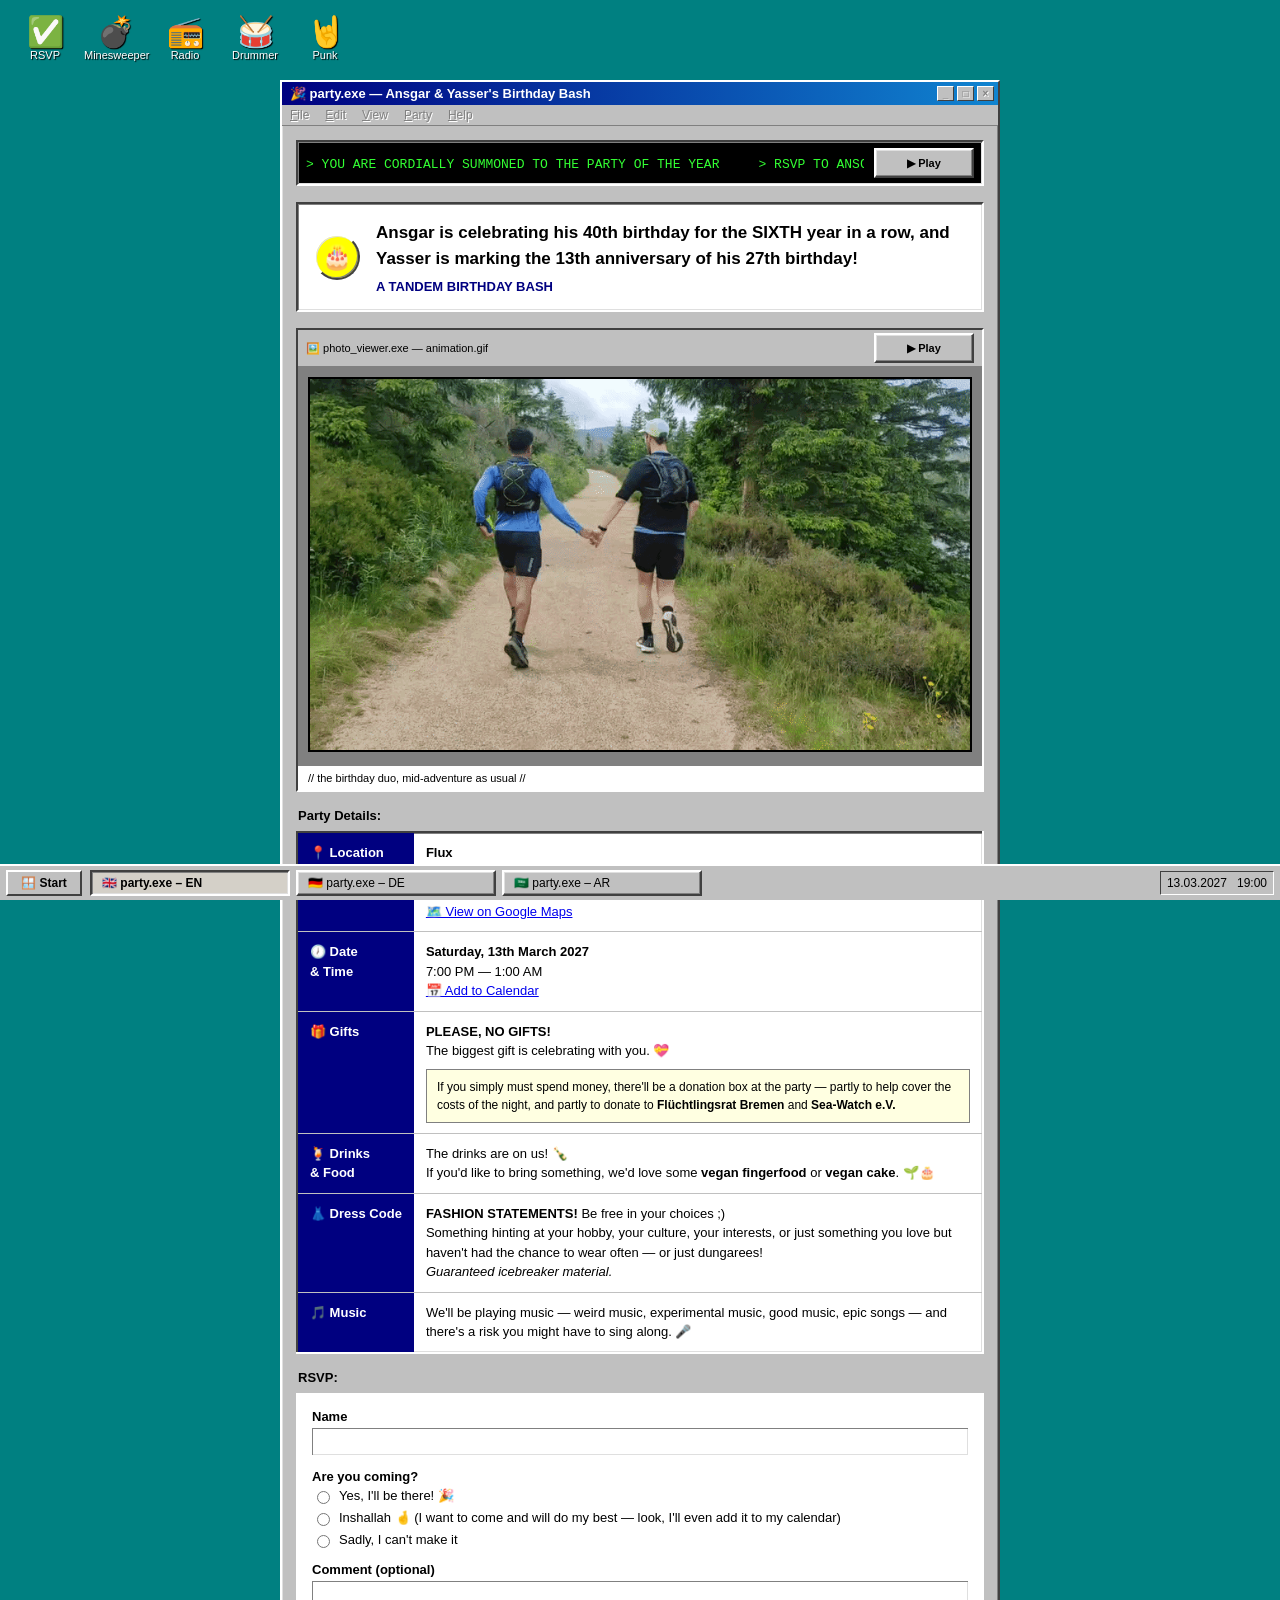
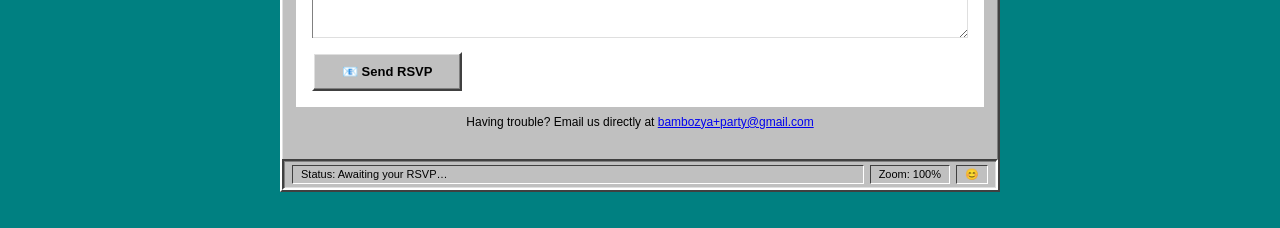
<file: index.html>
<!DOCTYPE html>
<html lang="en" dir="ltr">
<head>
<meta charset="UTF-8">
<meta name="viewport" content="width=device-width, initial-scale=1">
<meta name="robots" content="noindex, nofollow">
<title>party.exe &mdash; Ansgar &amp; Yasser's Tandem Birthday Bash</title>
<link rel="icon" type="image/svg+xml" href="favicon.svg">
<link rel="icon" type="image/png" sizes="32x32" href="favicon-32.png">
<link rel="apple-touch-icon" href="apple-touch-icon.png">
<link rel="stylesheet" href="party95.css">
</head>
<body>

<button type="button" class="desktop-icon desktop-icon-btn icon-rsvp" id="rsvpIconBtn">
  <span class="glyph" aria-hidden="true">✅</span>RSVP
</button>
<button type="button" class="desktop-icon desktop-icon-btn icon-radio" id="radioBtn" aria-haspopup="dialog" aria-expanded="false" aria-controls="radioPlayer">
  <span class="glyph" aria-hidden="true">📻</span>Radio
</button>
<button type="button" class="desktop-icon desktop-icon-btn icon-mines" id="minesweeperBtn" aria-haspopup="dialog" aria-expanded="false" aria-controls="minesweeperWindow">
  <span class="glyph" aria-hidden="true">💣</span>Minesweeper
</button>
<button type="button" class="desktop-icon desktop-icon-btn icon-drummer" id="drummerBtn" aria-haspopup="dialog" aria-expanded="false" aria-controls="drummerPlayer">
  <span class="glyph" aria-hidden="true">🥁</span>Drummer
</button>
<button type="button" class="desktop-icon desktop-icon-btn icon-punk" id="punkBtn" aria-haspopup="dialog" aria-expanded="false" aria-controls="punkPlayer">
  <span class="glyph" aria-hidden="true">🤘</span>Punk
</button>

<div class="window raised">

  <header>
    <div class="title-bar">
      <span>🎉 party.exe &mdash; Ansgar &amp; Yasser's Birthday Bash</span>
      <div class="title-bar-buttons" aria-hidden="true">
        <span>_</span><span>&#9633;</span><span>&times;</span>
      </div>
    </div>

    <div class="menu-bar" aria-hidden="true">
      <span><span>F</span>ile</span>
      <span><span>E</span>dit</span>
      <span><span>V</span>iew</span>
      <span><span>P</span>arty</span>
      <span><span>H</span>elp</span>
    </div>

    <div class="window-body" style="padding-bottom:0;">
      <div class="ticker-box sunken">
        <div class="ticker-viewport">
          <div class="ticker-track" id="tickerTrack" aria-hidden="true">
            <span>&gt; YOU ARE CORDIALLY SUMMONED TO THE PARTY OF THE YEAR &nbsp;&nbsp;&nbsp; &gt; RSVP TO ANSGAR OR YASSER &nbsp;&nbsp;&nbsp; &gt; THIS PAGE BEST VIEWED WHILE EXCITED_</span>
            <span>&gt; YOU ARE CORDIALLY SUMMONED TO THE PARTY OF THE YEAR &nbsp;&nbsp;&nbsp; &gt; RSVP TO ANSGAR OR YASSER &nbsp;&nbsp;&nbsp; &gt; THIS PAGE BEST VIEWED WHILE EXCITED_</span>
          </div>
        </div>
        <button type="button" class="win95-btn raised" id="tickerToggle" aria-pressed="false" data-pause="⏸ Pause" data-play="▶ Play">▶ Play</button>
      </div>
    </div>
  </header>

  <main id="main-content">
    <div class="window-body" style="padding-top:0;">

      <div class="message-box sunken">
        <div class="message-icon raised" aria-hidden="true">🎂</div>
        <div>
          <h1>
            Ansgar is celebrating his 40th birthday for the <strong>SIXTH</strong> year in a row,
            and Yasser is marking the 13th anniversary of his 27th birthday!
          </h1>
          <h2 class="subtitle">A TANDEM BIRTHDAY BASH</h2>
        </div>
      </div>

      <div class="viewer sunken">
        <div class="viewer-toolbar">
          <span>🖼️ photo_viewer.exe &mdash; animation.gif</span>
          <button type="button" class="win95-btn raised" id="photoToggle" aria-pressed="false" data-pause="⏸ Pause" data-play="▶ Play">▶ Play</button>
        </div>
        <div class="viewer-body">
          <img id="photoGif" src="animation.gif" alt="Ansgar and Yasser holding hands while trail running">
          <canvas id="photoCanvas" aria-hidden="true"></canvas>
        </div>
        <div class="photo-caption">// the birthday duo, mid-adventure as usual //</div>
      </div>

      <div class="details-heading">Party Details:</div>
      <table class="details sunken">
        <caption class="sr-only">Location, date and time, gift policy, dress code, and music for the birthday party</caption>
        <tr>
          <th scope="row" class="label">📍 Location</th>
          <td width="100%">
            <strong>Flux</strong><br>
            Teerhof 20D<br>
            28199 Bremen-Neustadt<br>
            <a href="https://maps.app.goo.gl/wLFthMVjoVST4jvD7">🗺️ View on Google Maps</a>
          </td>
        </tr>
        <tr>
          <th scope="row" class="label">🕖 Date<br> &amp; Time</th>
          <td>
            <strong>Saturday, 13th March 2027</strong><br>
            7:00 PM &mdash; 1:00 AM<br>
            <a href="party-en.ics">📅 Add to Calendar</a>
          </td>
        </tr>
        <tr>
          <th scope="row" class="label">🎁 Gifts</th>
          <td>
            <span class="blink"><strong>PLEASE, NO GIFTS!</strong></span><br>
            The biggest gift is celebrating with you. 💝
            <div class="donation-note">
              If you simply must spend money, there'll be a donation box at the party &mdash;
              partly to help cover the costs of the night, and partly to donate to
              <strong>Flüchtlingsrat Bremen</strong> and <strong>Sea-Watch e.V.</strong>
            </div>
          </td>
        </tr>
        <tr>
          <th scope="row" class="label">🍹 Drinks<br> &amp; Food</th>
          <td>
            The drinks are on us! 🍾<br>
            If you'd like to bring something, we'd love some
            <strong>vegan fingerfood</strong> or <strong>vegan cake</strong>. 🌱🎂
          </td>
        </tr>
        <tr>
          <th scope="row" class="label">👗 Dress Code</th>
          <td>
            <strong>FASHION STATEMENTS!</strong> Be free in your choices ;)<br>
            Something hinting at your hobby, your culture, your interests, or just
            something you love but haven't had the chance to wear often &mdash;
            or just dungarees!<br>
            <em>Guaranteed icebreaker material.</em>
          </td>
        </tr>
        <tr>
          <th scope="row" class="label">🎵 Music</th>
          <td>
            We'll be playing music &mdash; weird music, experimental music, good music, epic songs &mdash;
            and there's a risk you might have to sing along. 🎤
          </td>
        </tr>
      </table>

      <div class="details-heading">RSVP:</div>
      <form class="rsvp-form" id="rsvpForm" action="https://api.web3forms.com/submit" method="POST">
        <input type="hidden" name="access_key" value="72ad0d49-9d88-45b7-9a9a-fc2d61bc0833">
        <input type="checkbox" name="botcheck" style="display:none" tabindex="-1" autocomplete="off">
        <input type="hidden" name="subject" value="New RSVP — Ansgar &amp; Yasser's Birthday Bash">
        <input type="hidden" name="language" value="English">
        <label class="rsvp-field">
          <span>Name</span>
          <input type="text" name="name" class="sunken" required maxlength="100" autocomplete="name">
        </label>
        <fieldset class="rsvp-attending">
          <legend>Are you coming?</legend>
          <label><input type="radio" name="attending" value="Yes" required> Yes, I'll be there! 🎉</label>
          <label><input type="radio" name="attending" value="Maybe"> Inshallah 🤞 (I want to come and will do my best &mdash; look, I'll even add it to my calendar)</label>
          <label><input type="radio" name="attending" value="No"> Sadly, I can't make it</label>
        </fieldset>
        <label class="rsvp-field">
          <span>Comment (optional)</span>
          <textarea name="comment" class="sunken" rows="3" maxlength="500"></textarea>
        </label>
        <div class="rsvp-submit-row">
          <button type="submit" class="rsvp-btn" id="rsvpSubmit">📧 Send RSVP</button>
          <div class="rsvp-status" id="rsvpStatus" role="status" aria-live="polite" data-sending="Sending&hellip;" data-success="Thanks, RSVP received! 🎉" data-error="Something went wrong &mdash; please try emailing us instead."></div>
        </div>
      </form>
      <div class="rsvp-fallback">Having trouble? Email us directly at <a href="mailto:bambozya+party@gmail.com?subject=RSVP%3A%20Ansgar%20%26%20Yasser%27s%20Birthday%20Bash">bambozya+party@gmail.com</a></div>

    </div>
  </main>

  <footer>
    <div class="status-bar sunken" style="background:#c0c0c0;">
      <span class="grow">Status: Awaiting your RSVP&hellip;</span>
      <span>Zoom: 100%</span>
      <span>😊</span>
    </div>
  </footer>

</div>

<div class="taskbar">
  <div class="start-btn" aria-hidden="true">🪟 Start</div>
  <nav class="taskbar-langs" aria-label="Language">
    <span class="task-btn sunken current" aria-current="page">🇬🇧 party.exe &ndash; EN</span>
    <a class="task-btn raised" href="index-de.html">🇩🇪 party.exe &ndash; DE</a>
    <a class="task-btn raised" href="index-ar.html">🇸🇦 party.exe &ndash; AR</a>
  </nav>
  <div class="clock" aria-hidden="true">13.03.2027 &nbsp; 19:00</div>
</div>

<div class="window raised radio-player" id="radioPlayer" role="dialog" aria-label="Radio alHara player" hidden>
  <div class="title-bar">
    <span>📻 radio_player.exe &mdash; Radio alHara</span>
    <div class="title-bar-buttons">
      <button type="button" class="title-bar-btn" id="radioCloseBtn" aria-label="Close radio player">&times;</button>
    </div>
  </div>
  <div class="window-body radio-player-body">
    <div class="radio-now-playing sunken" id="radioNowPlaying" data-live="Radio alHara &mdash; live from Bethlehem" data-buffering="Buffering&hellip;" data-error="Unable to connect to the stream.">Connecting&hellip;</div>
    <div class="radio-controls">
      <button type="button" class="win95-btn raised" id="radioPlayToggle" aria-pressed="false" data-pause="⏸ Pause" data-play="▶ Play">▶ Play</button>
      <a class="radio-source-link" href="https://radioalhara.net/" target="_blank" rel="noopener noreferrer">🔗 radioalhara.net</a>
    </div>
    <audio id="radioAudio" preload="none">
      <source src="https://stream.radioalhara.net/ra" type="audio/mpeg">
    </audio>
  </div>
</div>

<div class="window raised minesweeper-window" id="minesweeperWindow" role="dialog" aria-label="Minesweeper" hidden>
  <div class="title-bar">
    <span>💣 minesweeper.exe</span>
    <div class="title-bar-buttons">
      <button type="button" class="title-bar-btn" id="minesweeperCloseBtn" aria-label="Close Minesweeper">&times;</button>
    </div>
  </div>
  <div class="window-body minesweeper-body">
    <div class="minesweeper-toolbar sunken">
      <span class="minesweeper-counter" id="minesweeperMineCount">010</span>
      <button type="button" class="minesweeper-face raised" id="minesweeperFace" aria-label="Start new game">🙂</button>
      <span class="minesweeper-counter" id="minesweeperTimer">000</span>
    </div>
    <div class="minesweeper-grid sunken" id="minesweeperGrid" role="grid" aria-label="Minesweeper grid"></div>
  </div>
</div>

<div class="window raised radio-player drummer-player" id="drummerPlayer" role="dialog" aria-label="Give the Drummer Some player" hidden>
  <div class="title-bar">
    <span>🥁 drummer_player.exe &mdash; Give the Drummer Some</span>
    <div class="title-bar-buttons">
      <button type="button" class="title-bar-btn" id="drummerCloseBtn" aria-label="Close Give the Drummer Some player">&times;</button>
    </div>
  </div>
  <div class="window-body radio-player-body">
    <div class="radio-now-playing sunken" id="drummerNowPlaying" data-live="Give the Drummer Some &mdash; live on WFMU" data-buffering="Buffering&hellip;" data-error="Unable to connect to the stream.">Connecting&hellip;</div>
    <div class="radio-controls">
      <button type="button" class="win95-btn raised" id="drummerPlayToggle" aria-pressed="false" data-pause="⏸ Pause" data-play="▶ Play">▶ Play</button>
      <a class="radio-source-link" href="https://wfmu.org/" target="_blank" rel="noopener noreferrer">🔗 wfmu.org</a>
    </div>
    <audio id="drummerAudio" preload="none">
      <source src="https://stream0.wfmu.org/drummer" type="audio/mpeg">
    </audio>
  </div>
</div>

<div class="window raised radio-player punk-player" id="punkPlayer" role="dialog" aria-label="REAL PUNK RADIO player" hidden>
  <div class="title-bar">
    <span>🤘 punk_player.exe &mdash; REAL PUNK RADIO</span>
    <div class="title-bar-buttons">
      <button type="button" class="title-bar-btn" id="punkCloseBtn" aria-label="Close REAL PUNK RADIO player">&times;</button>
    </div>
  </div>
  <div class="window-body radio-player-body">
    <div class="radio-now-playing sunken" id="punkNowPlaying" data-live="REAL PUNK RADIO &mdash; live" data-buffering="Buffering&hellip;" data-error="Unable to connect to the stream.">Connecting&hellip;</div>
    <div class="radio-controls">
      <button type="button" class="win95-btn raised" id="punkPlayToggle" aria-pressed="false" data-pause="⏸ Pause" data-play="▶ Play">▶ Play</button>
      <a class="radio-source-link" href="https://players.rcast.net/square/12664" target="_blank" rel="noopener noreferrer">🔗 rcast.net</a>
    </div>
    <audio id="punkAudio" preload="none">
      <source src="https://stream.rcast.net/12664" type="audio/mpeg">
    </audio>
  </div>
</div>

<script src="party95.js"></script>

</body>
</html>
</file>
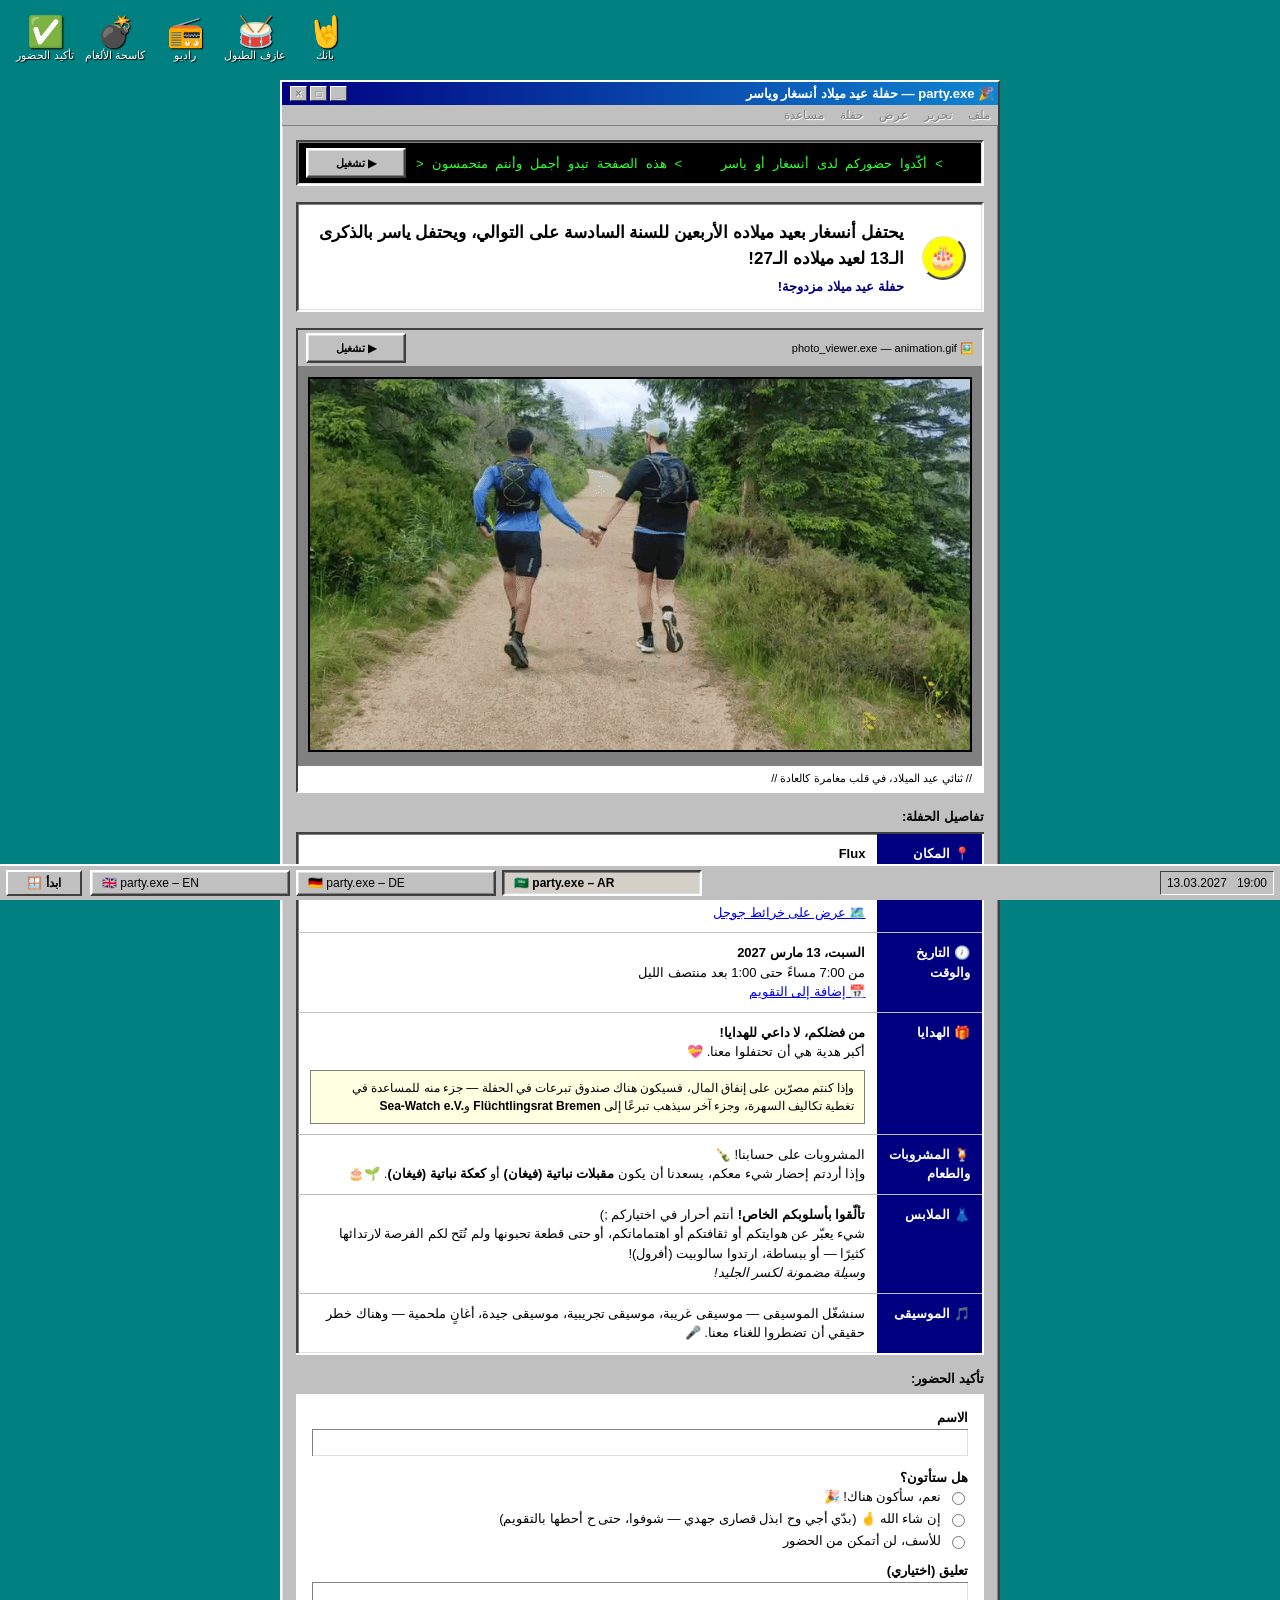
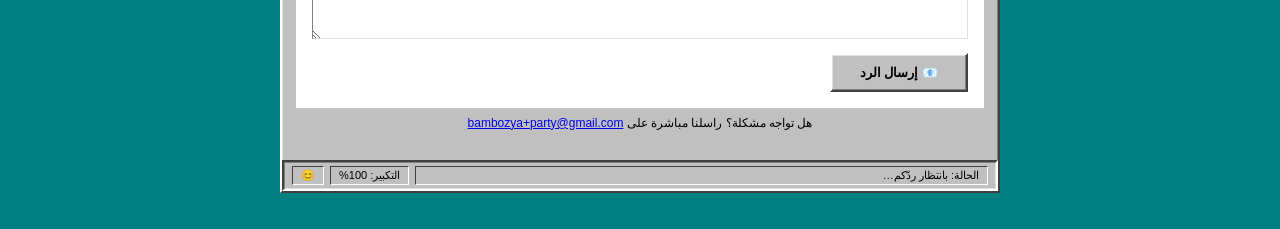
<file: index-ar.html>
<!DOCTYPE html>
<html lang="ar" dir="rtl">

<head>
  <meta charset="UTF-8">
  <meta name="viewport" content="width=device-width, initial-scale=1">
  <meta name="robots" content="noindex, nofollow">
  <title>party.exe &mdash; حفلة عيد ميلاد أنسغار وياسر المزدوجة</title>
  <link rel="icon" type="image/svg+xml" href="favicon.svg">
  <link rel="icon" type="image/png" sizes="32x32" href="favicon-32.png">
  <link rel="apple-touch-icon" href="apple-touch-icon.png">
  <link rel="stylesheet" href="party95.css">
</head>

<body>

  <button type="button" class="desktop-icon desktop-icon-btn icon-rsvp" id="rsvpIconBtn">
    <span class="glyph" aria-hidden="true">✅</span>تأكيد الحضور
  </button>
  <button type="button" class="desktop-icon desktop-icon-btn icon-radio" id="radioBtn" aria-haspopup="dialog"
    aria-expanded="false" aria-controls="radioPlayer">
    <span class="glyph" aria-hidden="true">📻</span>راديو
  </button>
  <button type="button" class="desktop-icon desktop-icon-btn icon-mines" id="minesweeperBtn" aria-haspopup="dialog"
    aria-expanded="false" aria-controls="minesweeperWindow">
    <span class="glyph" aria-hidden="true">💣</span>كاسحة الألغام
  </button>
  <button type="button" class="desktop-icon desktop-icon-btn icon-drummer" id="drummerBtn" aria-haspopup="dialog"
    aria-expanded="false" aria-controls="drummerPlayer">
    <span class="glyph" aria-hidden="true">🥁</span>عازف الطبول
  </button>
  <button type="button" class="desktop-icon desktop-icon-btn icon-punk" id="punkBtn" aria-haspopup="dialog"
    aria-expanded="false" aria-controls="punkPlayer">
    <span class="glyph" aria-hidden="true">🤘</span>بانك
  </button>

  <div class="window raised">

    <header>
      <div class="title-bar">
        <span>🎉 party.exe &mdash; حفلة عيد ميلاد أنسغار وياسر</span>
        <div class="title-bar-buttons" aria-hidden="true">
          <span>_</span><span>&#9633;</span><span>&times;</span>
        </div>
      </div>

      <div class="menu-bar" aria-hidden="true">
        <span>ملف</span>
        <span>تحرير</span>
        <span>عرض</span>
        <span>حفلة</span>
        <span>مساعدة</span>
      </div>

      <div class="window-body" style="padding-bottom:0;">
        <div class="ticker-box sunken">
          <div class="ticker-viewport">
            <div class="ticker-track" id="tickerTrack" aria-hidden="true">
              <span>&gt; أنتم مدعوّون رسميًا إلى حفلة العام &nbsp;&nbsp;&nbsp; &gt; أكّدوا حضوركم لدى أنسغار أو ياسر &nbsp;&nbsp;&nbsp; &gt; هذه الصفحة تبدو أجمل وأنتم متحمسون_</span>
              <span>&gt; أنتم مدعوّون رسميًا إلى حفلة العام &nbsp;&nbsp;&nbsp; &gt; أكّدوا حضوركم لدى أنسغار أو ياسر &nbsp;&nbsp;&nbsp; &gt; هذه الصفحة تبدو أجمل وأنتم متحمسون_</span>
            </div>
          </div>
          <button type="button" class="win95-btn raised" id="tickerToggle" aria-pressed="false"
            data-pause="⏸ إيقاف مؤقت" data-play="▶ تشغيل">▶ تشغيل</button>
        </div>
      </div>
    </header>

    <main id="main-content">
      <div class="window-body" style="padding-top:0;">

        <div class="message-box sunken">
          <div class="message-icon raised" aria-hidden="true">🎂</div>
          <div>
            <h1>
              يحتفل أنسغار بعيد ميلاده الأربعين للسنة <strong>السادسة</strong> على التوالي،
              ويحتفل ياسر بالذكرى الـ13 لعيد ميلاده الـ27!
            </h1>
            <h2 class="subtitle">حفلة عيد ميلاد مزدوجة!</h2>
          </div>
        </div>

        <div class="viewer sunken">
          <div class="viewer-toolbar">
            <span>🖼️ photo_viewer.exe &mdash; animation.gif</span>
            <button type="button" class="win95-btn raised" id="photoToggle" aria-pressed="false"
              data-pause="⏸ إيقاف مؤقت" data-play="▶ تشغيل">▶ تشغيل</button>
          </div>
          <div class="viewer-body">
            <img id="photoGif" src="animation.gif" alt="أنسغار وياسر يمسكان بأيدي بعضهما أثناء الجري في الطبيعة">
            <canvas id="photoCanvas" aria-hidden="true"></canvas>
          </div>
          <div class="photo-caption">// ثنائي عيد الميلاد، في قلب مغامرة كالعادة //</div>
        </div>

        <div class="details-heading">تفاصيل الحفلة:</div>
        <table class="details sunken">
          <caption class="sr-only">المكان، التاريخ والوقت، الهدايا، الملابس، والموسيقى لحفلة عيد الميلاد</caption>
          <tr>
            <th scope="row" class="label">📍 المكان</th>
            <td width="100%">
              <strong>Flux</strong><br>
              Teerhof 20D<br>
              28199 Bremen-Neustadt<br>
              <a href="https://maps.app.goo.gl/wLFthMVjoVST4jvD7">🗺️ عرض على خرائط جوجل</a>
            </td>
          </tr>
          <tr>
            <th scope="row" class="label">🕖 التاريخ <br>والوقت</th>
            <td>
              <strong>السبت، 13 مارس 2027</strong><br>
              من 7:00 مساءً حتى 1:00 بعد منتصف الليل<br>
              <a href="party-ar.ics">📅 إضافة إلى التقويم</a>
            </td>
          </tr>
          <tr>
            <th scope="row" class="label">🎁 الهدايا</th>
            <td>
              <span class="blink"><strong>من فضلكم، لا داعي للهدايا!</strong></span><br>
              أكبر هدية هي أن تحتفلوا معنا. 💝
              <div class="donation-note">
                وإذا كنتم مصرّين على إنفاق المال، فسيكون هناك صندوق تبرعات في الحفلة &mdash;
                جزء منه للمساعدة في تغطية تكاليف السهرة، وجزء آخر سيذهب تبرعًا إلى
                <bdi><strong>Flüchtlingsrat Bremen</strong></bdi> و<bdi><strong>Sea-Watch e.V.</strong></bdi>
              </div>
            </td>
          </tr>
          <tr>
            <th scope="row" class="label">🍹 المشروبات <br>والطعام</th>
            <td>
              المشروبات على حسابنا! 🍾<br>
              وإذا أردتم إحضار شيء معكم، يسعدنا أن يكون
              <strong>مقبلات نباتية (فيغان)</strong> أو <strong>كعكة نباتية (فيغان)</strong>. 🌱🎂
            </td>
          </tr>
          <tr>
            <th scope="row" class="label">👗 الملابس</th>
            <td>
              <strong>تألّقوا بأسلوبكم الخاص!</strong> أنتم أحرار في اختياركم ;)<br>
              شيء يعبّر عن هوايتكم أو ثقافتكم أو اهتماماتكم، أو حتى قطعة تحبونها
              ولم تُتَح لكم الفرصة لارتدائها كثيرًا &mdash; أو ببساطة، ارتدوا سالوبيت (أفرول)!<br>
              <em>وسيلة مضمونة لكسر الجليد!</em>
            </td>
          </tr>
          <tr>
            <th scope="row" class="label">🎵 الموسيقى</th>
            <td>
              سنشغّل الموسيقى &mdash; موسيقى غريبة، موسيقى تجريبية، موسيقى جيدة، أغانٍ ملحمية &mdash;
              وهناك خطر حقيقي أن تضطروا للغناء معنا. 🎤
            </td>
          </tr>
        </table>

        <div class="details-heading">تأكيد الحضور:</div>
        <form class="rsvp-form" id="rsvpForm" action="https://api.web3forms.com/submit" method="POST">
          <input type="hidden" name="access_key" value="72ad0d49-9d88-45b7-9a9a-fc2d61bc0833">
          <input type="checkbox" name="botcheck" style="display:none" tabindex="-1" autocomplete="off">
          <input type="hidden" name="subject" value="New RSVP — Ansgar &amp; Yasser's Birthday Bash">
          <input type="hidden" name="language" value="العربية">
          <label class="rsvp-field">
            <span>الاسم</span>
            <input type="text" name="name" class="sunken" required maxlength="100" autocomplete="name">
          </label>
          <fieldset class="rsvp-attending">
            <legend>هل ستأتون؟</legend>
            <label><input type="radio" name="attending" value="Yes" required> نعم، سأكون هناك! 🎉</label>
            <label><input type="radio" name="attending" value="Maybe"> إن شاء الله 🤞 (بدّي أجي وح ابذل قصارى جهدي &mdash; شوفوا، حتى ح أحطها بالتقويم)</label>
            <label><input type="radio" name="attending" value="No"> للأسف، لن أتمكن من الحضور</label>
          </fieldset>
          <label class="rsvp-field">
            <span>تعليق (اختياري)</span>
            <textarea name="comment" class="sunken" rows="3" maxlength="500"></textarea>
          </label>
          <div class="rsvp-submit-row">
            <button type="submit" class="rsvp-btn" id="rsvpSubmit">📧 إرسال الرد</button>
            <div class="rsvp-status" id="rsvpStatus" role="status" aria-live="polite"
              data-sending="جارٍ الإرسال&hellip;" data-success="شكرًا، وصلنا ردّك! 🎉"
              data-error="عذرًا، حدث خطأ ما &mdash; جرّب مراسلتنا عبر البريد الإلكتروني."></div>
          </div>
        </form>
        <div class="rsvp-fallback">هل تواجه مشكلة؟ راسلنا مباشرة على <a
            href="mailto:bambozya+party@gmail.com?subject=%D8%AA%D8%A3%D9%83%D9%8A%D8%AF%20%D8%A7%D9%84%D8%AD%D8%B6%D9%88%D8%B1%3A%20%D8%AD%D9%81%D9%84%D8%A9%20%D8%B9%D9%8A%D8%AF%20%D9%85%D9%8A%D9%84%D8%A7%D8%AF%20%D8%A3%D9%86%D8%B3%D8%BA%D8%A7%D8%B1%20%D9%88%D9%8A%D8%A7%D8%B3%D8%B1">bambozya+party@gmail.com</a>
        </div>

      </div>
    </main>

    <footer>
      <div class="status-bar sunken" style="background:#c0c0c0;">
        <span class="grow">الحالة: بانتظار ردّكم&hellip;</span>
        <span>التكبير: 100%</span>
        <span>😊</span>
      </div>
    </footer>

  </div>

  <div class="taskbar">
    <div class="start-btn" aria-hidden="true">🪟 ابدأ</div>
    <nav class="taskbar-langs" aria-label="اللغة">
      <a class="task-btn raised" href="index.html">🇬🇧 party.exe &ndash; EN</a>
      <a class="task-btn raised" href="index-de.html">🇩🇪 party.exe &ndash; DE</a>
      <span class="task-btn sunken current" aria-current="page">🇸🇦 party.exe &ndash; AR</span>
    </nav>
    <div class="clock" aria-hidden="true">13.03.2027 &nbsp; 19:00</div>
  </div>

  <div class="window raised radio-player" id="radioPlayer" role="dialog" aria-label="مشغل راديو الحارة" hidden>
    <div class="title-bar">
      <span>📻 radio_player.exe &mdash; راديو الحارة</span>
      <div class="title-bar-buttons">
        <button type="button" class="title-bar-btn" id="radioCloseBtn" aria-label="إغلاق مشغل الراديو">&times;</button>
      </div>
    </div>
    <div class="window-body radio-player-body">
      <div class="radio-now-playing sunken" id="radioNowPlaying" data-live="راديو الحارة &mdash; بث مباشر من بيت لحم"
        data-buffering="جارٍ التخزين المؤقت&hellip;" data-error="تعذّر الاتصال بالبث.">جارٍ الاتصال&hellip;</div>
      <div class="radio-controls">
        <button type="button" class="win95-btn raised" id="radioPlayToggle" aria-pressed="false"
          data-pause="⏸ إيقاف مؤقت" data-play="▶ تشغيل">▶ تشغيل</button>
        <a class="radio-source-link" href="https://radioalhara.net/" target="_blank" rel="noopener noreferrer">🔗
          radioalhara.net</a>
      </div>
      <audio id="radioAudio" preload="none">
        <source src="https://stream.radioalhara.net/ra" type="audio/mpeg">
      </audio>
    </div>
  </div>

  <div class="window raised minesweeper-window" id="minesweeperWindow" role="dialog" aria-label="كاسحة الألغام" hidden>
    <div class="title-bar">
      <span>💣 minesweeper.exe</span>
      <div class="title-bar-buttons">
        <button type="button" class="title-bar-btn" id="minesweeperCloseBtn"
          aria-label="إغلاق كاسحة الألغام">&times;</button>
      </div>
    </div>
    <div class="window-body minesweeper-body">
      <div class="minesweeper-toolbar sunken">
        <span class="minesweeper-counter" id="minesweeperMineCount">010</span>
        <button type="button" class="minesweeper-face raised" id="minesweeperFace"
          aria-label="بدء لعبة جديدة">🙂</button>
        <span class="minesweeper-counter" id="minesweeperTimer">000</span>
      </div>
      <div class="minesweeper-grid sunken" id="minesweeperGrid" role="grid" aria-label="شبكة كاسحة الألغام"></div>
    </div>
  </div>

  <div class="window raised radio-player drummer-player" id="drummerPlayer" role="dialog"
    aria-label="مشغل Give the Drummer Some" hidden>
    <div class="title-bar">
      <span>🥁 drummer_player.exe &mdash; Give the Drummer Some</span>
      <div class="title-bar-buttons">
        <button type="button" class="title-bar-btn" id="drummerCloseBtn"
          aria-label="إغلاق مشغل Give the Drummer Some">&times;</button>
      </div>
    </div>
    <div class="window-body radio-player-body">
      <div class="radio-now-playing sunken" id="drummerNowPlaying"
        data-live="Give the Drummer Some &mdash; بث مباشر من WFMU" data-buffering="جارٍ التخزين المؤقت&hellip;"
        data-error="تعذّر الاتصال بالبث.">جارٍ الاتصال&hellip;</div>
      <div class="radio-controls">
        <button type="button" class="win95-btn raised" id="drummerPlayToggle" aria-pressed="false"
          data-pause="⏸ إيقاف مؤقت" data-play="▶ تشغيل">▶ تشغيل</button>
        <a class="radio-source-link" href="https://wfmu.org/" target="_blank" rel="noopener noreferrer">🔗 wfmu.org</a>
      </div>
      <audio id="drummerAudio" preload="none">
        <source src="https://stream0.wfmu.org/drummer" type="audio/mpeg">
      </audio>
    </div>
  </div>

  <div class="window raised radio-player punk-player" id="punkPlayer" role="dialog" aria-label="مشغل REAL PUNK RADIO"
    hidden>
    <div class="title-bar">
      <span>🤘 punk_player.exe &mdash; REAL PUNK RADIO</span>
      <div class="title-bar-buttons">
        <button type="button" class="title-bar-btn" id="punkCloseBtn"
          aria-label="إغلاق مشغل REAL PUNK RADIO">&times;</button>
      </div>
    </div>
    <div class="window-body radio-player-body">
      <div class="radio-now-playing sunken" id="punkNowPlaying" data-live="REAL PUNK RADIO &mdash; بث مباشر"
        data-buffering="جارٍ التخزين المؤقت&hellip;" data-error="تعذّر الاتصال بالبث.">جارٍ الاتصال&hellip;</div>
      <div class="radio-controls">
        <button type="button" class="win95-btn raised" id="punkPlayToggle" aria-pressed="false"
          data-pause="⏸ إيقاف مؤقت" data-play="▶ تشغيل">▶ تشغيل</button>
        <a class="radio-source-link" href="https://players.rcast.net/square/12664" target="_blank"
          rel="noopener noreferrer">🔗 rcast.net</a>
      </div>
      <audio id="punkAudio" preload="none">
        <source src="https://stream.rcast.net/12664" type="audio/mpeg">
      </audio>
    </div>
  </div>

  <script src="party95.js"></script>

</body>

</html>
</file>
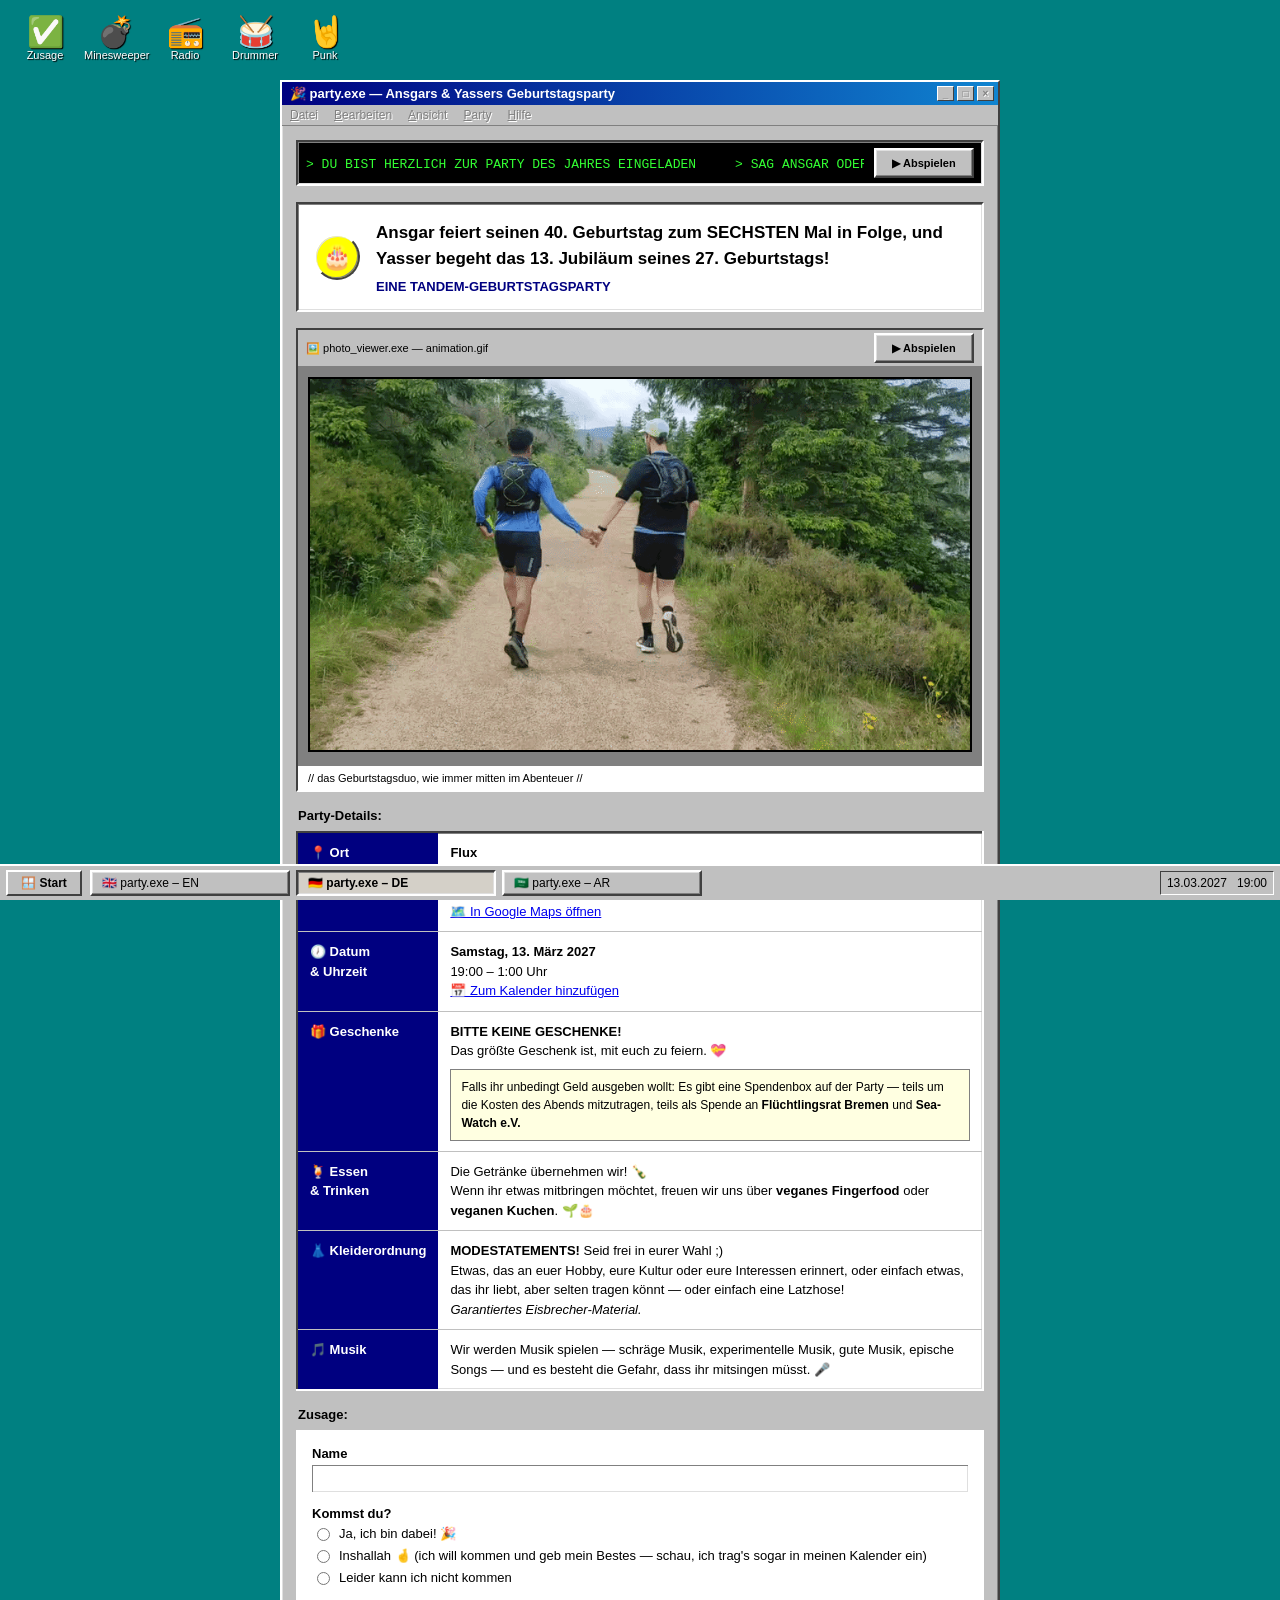
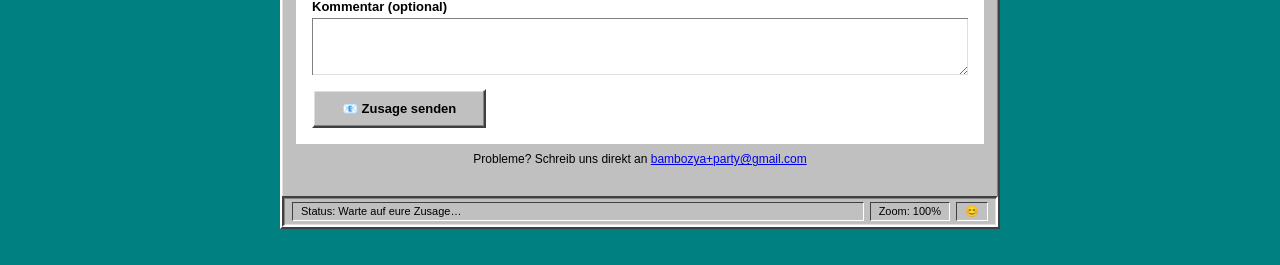
<file: index-de.html>
<!DOCTYPE html>
<html lang="de" dir="ltr">
<head>
<meta charset="UTF-8">
<meta name="viewport" content="width=device-width, initial-scale=1">
<meta name="robots" content="noindex, nofollow">
<title>party.exe &mdash; Ansgars &amp; Yassers Tandem-Geburtstagsparty</title>
<link rel="icon" type="image/svg+xml" href="favicon.svg">
<link rel="icon" type="image/png" sizes="32x32" href="favicon-32.png">
<link rel="apple-touch-icon" href="apple-touch-icon.png">
<link rel="stylesheet" href="party95.css">
</head>
<body>

<button type="button" class="desktop-icon desktop-icon-btn icon-rsvp" id="rsvpIconBtn">
  <span class="glyph" aria-hidden="true">✅</span>Zusage
</button>
<button type="button" class="desktop-icon desktop-icon-btn icon-radio" id="radioBtn" aria-haspopup="dialog" aria-expanded="false" aria-controls="radioPlayer">
  <span class="glyph" aria-hidden="true">📻</span>Radio
</button>
<button type="button" class="desktop-icon desktop-icon-btn icon-mines" id="minesweeperBtn" aria-haspopup="dialog" aria-expanded="false" aria-controls="minesweeperWindow">
  <span class="glyph" aria-hidden="true">💣</span>Minesweeper
</button>
<button type="button" class="desktop-icon desktop-icon-btn icon-drummer" id="drummerBtn" aria-haspopup="dialog" aria-expanded="false" aria-controls="drummerPlayer">
  <span class="glyph" aria-hidden="true">🥁</span>Drummer
</button>
<button type="button" class="desktop-icon desktop-icon-btn icon-punk" id="punkBtn" aria-haspopup="dialog" aria-expanded="false" aria-controls="punkPlayer">
  <span class="glyph" aria-hidden="true">🤘</span>Punk
</button>

<div class="window raised">

  <header>
    <div class="title-bar">
      <span>🎉 party.exe &mdash; Ansgars &amp; Yassers Geburtstagsparty</span>
      <div class="title-bar-buttons" aria-hidden="true">
        <span>_</span><span>&#9633;</span><span>&times;</span>
      </div>
    </div>

    <div class="menu-bar" aria-hidden="true">
      <span><span>D</span>atei</span>
      <span><span>B</span>earbeiten</span>
      <span><span>A</span>nsicht</span>
      <span><span>P</span>arty</span>
      <span><span>H</span>ilfe</span>
    </div>

    <div class="window-body" style="padding-bottom:0;">
      <div class="ticker-box sunken">
        <div class="ticker-viewport">
          <div class="ticker-track" id="tickerTrack" aria-hidden="true">
            <span>&gt; DU BIST HERZLICH ZUR PARTY DES JAHRES EINGELADEN &nbsp;&nbsp;&nbsp; &gt; SAG ANSGAR ODER YASSER BESCHEID &nbsp;&nbsp;&nbsp; &gt; DIESE SEITE WIRKT AM BESTEN MIT VORFREUDE_</span>
            <span>&gt; DU BIST HERZLICH ZUR PARTY DES JAHRES EINGELADEN &nbsp;&nbsp;&nbsp; &gt; SAG ANSGAR ODER YASSER BESCHEID &nbsp;&nbsp;&nbsp; &gt; DIESE SEITE WIRKT AM BESTEN MIT VORFREUDE_</span>
          </div>
        </div>
        <button type="button" class="win95-btn raised" id="tickerToggle" aria-pressed="false" data-pause="⏸ Pause" data-play="▶ Abspielen">▶ Abspielen</button>
      </div>
    </div>
  </header>

  <main id="main-content">
    <div class="window-body" style="padding-top:0;">

      <div class="message-box sunken">
        <div class="message-icon raised" aria-hidden="true">🎂</div>
        <div>
          <h1>
            Ansgar feiert seinen 40. Geburtstag zum <strong>SECHSTEN</strong> Mal in Folge,
            und Yasser begeht das 13. Jubiläum seines 27. Geburtstags!
          </h1>
          <h2 class="subtitle">EINE TANDEM-GEBURTSTAGSPARTY</h2>
        </div>
      </div>

      <div class="viewer sunken">
        <div class="viewer-toolbar">
          <span>🖼️ photo_viewer.exe &mdash; animation.gif</span>
          <button type="button" class="win95-btn raised" id="photoToggle" aria-pressed="false" data-pause="⏸ Pause" data-play="▶ Abspielen">▶ Abspielen</button>
        </div>
        <div class="viewer-body">
          <img id="photoGif" src="animation.gif" alt="Ansgar und Yasser halten sich beim Trailrunning an den Händen">
          <canvas id="photoCanvas" aria-hidden="true"></canvas>
        </div>
        <div class="photo-caption">// das Geburtstagsduo, wie immer mitten im Abenteuer //</div>
      </div>

      <div class="details-heading">Party-Details:</div>
      <table class="details sunken">
        <caption class="sr-only">Ort, Datum und Uhrzeit, Geschenkregelung, Kleiderordnung und Musik für die Geburtstagsparty</caption>
        <tr>
          <th scope="row" class="label">📍 Ort</th>
          <td width="100%">
            <strong>Flux</strong><br>
            Teerhof 20D<br>
            28199 Bremen-Neustadt<br>
            <a href="https://maps.app.goo.gl/wLFthMVjoVST4jvD7">🗺️ In Google Maps öffnen</a>
          </td>
        </tr>
        <tr>
          <th scope="row" class="label">🕖 Datum<br> &amp; Uhrzeit</th>
          <td>
            <strong>Samstag, 13. März 2027</strong><br>
            19:00 &ndash; 1:00 Uhr<br>
            <a href="party-de.ics">📅 Zum Kalender hinzufügen</a>
          </td>
        </tr>
        <tr>
          <th scope="row" class="label">🎁 Geschenke</th>
          <td>
            <span class="blink"><strong>BITTE KEINE GESCHENKE!</strong></span><br>
            Das größte Geschenk ist, mit euch zu feiern. 💝
            <div class="donation-note">
              Falls ihr unbedingt Geld ausgeben wollt: Es gibt eine Spendenbox auf der Party &mdash;
              teils um die Kosten des Abends mitzutragen, teils als Spende an
              <strong>Flüchtlingsrat Bremen</strong> und <strong>Sea-Watch e.V.</strong>
            </div>
          </td>
        </tr>
        <tr>
          <th scope="row" class="label">🍹 Essen<br> &amp; Trinken</th>
          <td>
            Die Getränke übernehmen wir! 🍾<br>
            Wenn ihr etwas mitbringen möchtet, freuen wir uns über
            <strong>veganes Fingerfood</strong> oder <strong>veganen Kuchen</strong>. 🌱🎂
          </td>
        </tr>
        <tr>
          <th scope="row" class="label">👗 Kleiderordnung</th>
          <td>
            <strong>MODESTATEMENTS!</strong> Seid frei in eurer Wahl ;)<br>
            Etwas, das an euer Hobby, eure Kultur oder eure Interessen erinnert,
            oder einfach etwas, das ihr liebt, aber selten tragen könnt &mdash;
            oder einfach eine Latzhose!<br>
            <em>Garantiertes Eisbrecher-Material.</em>
          </td>
        </tr>
        <tr>
          <th scope="row" class="label">🎵 Musik</th>
          <td>
            Wir werden Musik spielen &mdash; schräge Musik, experimentelle Musik, gute Musik, epische Songs &mdash;
            und es besteht die Gefahr, dass ihr mitsingen müsst. 🎤
          </td>
        </tr>
      </table>

      <div class="details-heading">Zusage:</div>
      <form class="rsvp-form" id="rsvpForm" action="https://api.web3forms.com/submit" method="POST">
        <input type="hidden" name="access_key" value="72ad0d49-9d88-45b7-9a9a-fc2d61bc0833">
        <input type="checkbox" name="botcheck" style="display:none" tabindex="-1" autocomplete="off">
        <input type="hidden" name="subject" value="New RSVP — Ansgar &amp; Yasser's Birthday Bash">
        <input type="hidden" name="language" value="Deutsch">
        <label class="rsvp-field">
          <span>Name</span>
          <input type="text" name="name" class="sunken" required maxlength="100" autocomplete="name">
        </label>
        <fieldset class="rsvp-attending">
          <legend>Kommst du?</legend>
          <label><input type="radio" name="attending" value="Yes" required> Ja, ich bin dabei! 🎉</label>
          <label><input type="radio" name="attending" value="Maybe"> Inshallah 🤞 (ich will kommen und geb mein Bestes &mdash; schau, ich trag's sogar in meinen Kalender ein)</label>
          <label><input type="radio" name="attending" value="No"> Leider kann ich nicht kommen</label>
        </fieldset>
        <label class="rsvp-field">
          <span>Kommentar (optional)</span>
          <textarea name="comment" class="sunken" rows="3" maxlength="500"></textarea>
        </label>
        <div class="rsvp-submit-row">
          <button type="submit" class="rsvp-btn" id="rsvpSubmit">📧 Zusage senden</button>
          <div class="rsvp-status" id="rsvpStatus" role="status" aria-live="polite" data-sending="Wird gesendet&hellip;" data-success="Danke, deine Zusage ist angekommen! 🎉" data-error="Etwas ist schiefgelaufen &mdash; schreib uns bitte stattdessen eine E-Mail."></div>
        </div>
      </form>
      <div class="rsvp-fallback">Probleme? Schreib uns direkt an <a href="mailto:bambozya+party@gmail.com?subject=Zusage%3A%20Ansgars%20%26%20Yassers%20Geburtstagsparty">bambozya+party@gmail.com</a></div>

    </div>
  </main>

  <footer>
    <div class="status-bar sunken" style="background:#c0c0c0;">
      <span class="grow">Status: Warte auf eure Zusage&hellip;</span>
      <span>Zoom: 100%</span>
      <span>😊</span>
    </div>
  </footer>

</div>

<div class="taskbar">
  <div class="start-btn" aria-hidden="true">🪟 Start</div>
  <nav class="taskbar-langs" aria-label="Sprache">
    <a class="task-btn raised" href="index.html">🇬🇧 party.exe &ndash; EN</a>
    <span class="task-btn sunken current" aria-current="page">🇩🇪 party.exe &ndash; DE</span>
    <a class="task-btn raised" href="index-ar.html">🇸🇦 party.exe &ndash; AR</a>
  </nav>
  <div class="clock" aria-hidden="true">13.03.2027 &nbsp; 19:00</div>
</div>

<div class="window raised radio-player" id="radioPlayer" role="dialog" aria-label="Radio alHara Player" hidden>
  <div class="title-bar">
    <span>📻 radio_player.exe &mdash; Radio alHara</span>
    <div class="title-bar-buttons">
      <button type="button" class="title-bar-btn" id="radioCloseBtn" aria-label="Radio-Player schließen">&times;</button>
    </div>
  </div>
  <div class="window-body radio-player-body">
    <div class="radio-now-playing sunken" id="radioNowPlaying" data-live="Radio alHara &mdash; live aus Bethlehem" data-buffering="Wird geladen&hellip;" data-error="Verbindung zum Stream fehlgeschlagen.">Verbindung wird hergestellt&hellip;</div>
    <div class="radio-controls">
      <button type="button" class="win95-btn raised" id="radioPlayToggle" aria-pressed="false" data-pause="⏸ Pause" data-play="▶ Abspielen">▶ Abspielen</button>
      <a class="radio-source-link" href="https://radioalhara.net/" target="_blank" rel="noopener noreferrer">🔗 radioalhara.net</a>
    </div>
    <audio id="radioAudio" preload="none">
      <source src="https://stream.radioalhara.net/ra" type="audio/mpeg">
    </audio>
  </div>
</div>

<div class="window raised minesweeper-window" id="minesweeperWindow" role="dialog" aria-label="Minesweeper" hidden>
  <div class="title-bar">
    <span>💣 minesweeper.exe</span>
    <div class="title-bar-buttons">
      <button type="button" class="title-bar-btn" id="minesweeperCloseBtn" aria-label="Minesweeper schließen">&times;</button>
    </div>
  </div>
  <div class="window-body minesweeper-body">
    <div class="minesweeper-toolbar sunken">
      <span class="minesweeper-counter" id="minesweeperMineCount">010</span>
      <button type="button" class="minesweeper-face raised" id="minesweeperFace" aria-label="Neues Spiel starten">🙂</button>
      <span class="minesweeper-counter" id="minesweeperTimer">000</span>
    </div>
    <div class="minesweeper-grid sunken" id="minesweeperGrid" role="grid" aria-label="Minesweeper-Feld"></div>
  </div>
</div>

<div class="window raised radio-player drummer-player" id="drummerPlayer" role="dialog" aria-label="Give the Drummer Some Player" hidden>
  <div class="title-bar">
    <span>🥁 drummer_player.exe &mdash; Give the Drummer Some</span>
    <div class="title-bar-buttons">
      <button type="button" class="title-bar-btn" id="drummerCloseBtn" aria-label="Give the Drummer Some schließen">&times;</button>
    </div>
  </div>
  <div class="window-body radio-player-body">
    <div class="radio-now-playing sunken" id="drummerNowPlaying" data-live="Give the Drummer Some &mdash; live auf WFMU" data-buffering="Wird geladen&hellip;" data-error="Verbindung zum Stream fehlgeschlagen.">Verbindung wird hergestellt&hellip;</div>
    <div class="radio-controls">
      <button type="button" class="win95-btn raised" id="drummerPlayToggle" aria-pressed="false" data-pause="⏸ Pause" data-play="▶ Abspielen">▶ Abspielen</button>
      <a class="radio-source-link" href="https://wfmu.org/" target="_blank" rel="noopener noreferrer">🔗 wfmu.org</a>
    </div>
    <audio id="drummerAudio" preload="none">
      <source src="https://stream0.wfmu.org/drummer" type="audio/mpeg">
    </audio>
  </div>
</div>

<div class="window raised radio-player punk-player" id="punkPlayer" role="dialog" aria-label="REAL PUNK RADIO Player" hidden>
  <div class="title-bar">
    <span>🤘 punk_player.exe &mdash; REAL PUNK RADIO</span>
    <div class="title-bar-buttons">
      <button type="button" class="title-bar-btn" id="punkCloseBtn" aria-label="REAL PUNK RADIO schließen">&times;</button>
    </div>
  </div>
  <div class="window-body radio-player-body">
    <div class="radio-now-playing sunken" id="punkNowPlaying" data-live="REAL PUNK RADIO &mdash; live" data-buffering="Wird geladen&hellip;" data-error="Verbindung zum Stream fehlgeschlagen.">Verbindung wird hergestellt&hellip;</div>
    <div class="radio-controls">
      <button type="button" class="win95-btn raised" id="punkPlayToggle" aria-pressed="false" data-pause="⏸ Pause" data-play="▶ Abspielen">▶ Abspielen</button>
      <a class="radio-source-link" href="https://players.rcast.net/square/12664" target="_blank" rel="noopener noreferrer">🔗 rcast.net</a>
    </div>
    <audio id="punkAudio" preload="none">
      <source src="https://stream.rcast.net/12664" type="audio/mpeg">
    </audio>
  </div>
</div>

<script src="party95.js"></script>

</body>
</html>
</file>
<file: party95.css>
* {
  box-sizing: border-box;
}

html, body {
  min-height: 100%;
}

body {
  margin: 0;
  padding: 80px 0 0;
  font-family: Tahoma, Verdana, Geneva, sans-serif;
  color: #000;
  background-color: #008081;
  min-height: 100vh;
  min-height: 100dvh;
  display: flex;
  flex-direction: column;
}

a {
  color: #0000ee;
}
a:visited {
  color: #551a8b;
}

.sr-only {
  position: absolute;
  width: 1px;
  height: 1px;
  padding: 0;
  margin: -1px;
  overflow: hidden;
  clip: rect(0, 0, 0, 0);
  white-space: nowrap;
  border: 0;
}

.desktop-icon {
  position: absolute;
  text-align: center;
  color: #fff;
  font-size: 11px;
  text-shadow: 1px 1px 1px #000;
  width: 70px;
}
.desktop-icon .glyph {
  font-size: 30px;
  display: block;
}

.icon-rsvp { top: 10px; left: 10px; }
.icon-mines { top: 10px; left: 80px; }
.icon-radio { top: 10px; left: 150px; }
.icon-drummer { top: 10px; left: 220px; }
.icon-punk { top: 10px; left: 290px; }

.desktop-icon-btn {
  background: none;
  border: none;
  padding: 4px;
  margin: 0;
  cursor: pointer;
  font-family: inherit;
}
.desktop-icon-btn:focus-visible {
  outline: 2px dashed #fff;
  outline-offset: 2px;
}

/* ---- bevel utilities ----
   These simulate a fixed top-left light source, same as real Windows 95
   chrome in RTL locales, so they intentionally stay physical (not logical)
   and do not mirror with dir="rtl". */
.raised {
  border-top: 2px solid #ffffff;
  border-left: 2px solid #ffffff;
  border-right: 2px solid #404040;
  border-bottom: 2px solid #404040;
  box-shadow: inset -1px -1px 0 #808080, inset 1px 1px 0 #dfdfdf;
}
.sunken {
  border-top: 2px solid #404040;
  border-left: 2px solid #404040;
  border-right: 2px solid #ffffff;
  border-bottom: 2px solid #ffffff;
  box-shadow: inset 1px 1px 0 #808080, inset -1px -1px 0 #dfdfdf;
}

/* ---- window ---- */
.window {
  max-width: 720px;
  width: 100%;
  margin: 0 auto;
  background: #c0c0c0;
  position: relative;
}

.title-bar {
  background: linear-gradient(90deg, #000080 0%, #1084d0 100%);
  color: #fff;
  font-weight: bold;
  font-size: 13px;
  padding: 4px 4px 4px 8px;
  display: flex;
  align-items: center;
  justify-content: space-between;
}
.title-bar-buttons {
  display: flex;
  gap: 3px;
}
.title-bar-buttons span {
  width: 17px;
  height: 15px;
  background: #c0c0c0;
  color: #808080;
  text-shadow: 1px 1px 0 #fff;
  font-size: 10px;
  font-weight: bold;
  display: flex;
  align-items: center;
  justify-content: center;
  border-top: 1px solid #fff;
  border-left: 1px solid #fff;
  border-right: 1px solid #404040;
  border-bottom: 1px solid #404040;
  cursor: default;
}

.menu-bar {
  background: #c0c0c0;
  border-bottom: 1px solid #808080;
  padding: 3px 8px;
  display: flex;
  gap: 16px;
  font-size: 12px;
}
.menu-bar > span {
  color: #808080;
  text-shadow: 1px 1px 0 #ffffff;
  cursor: default;
}
.menu-bar span span {
  text-decoration: underline;
}

.window-body {
  padding: 14px;
}

/* ---- ticker ---- */
.ticker-box {
  background: #000;
  padding: 6px 8px;
  display: flex;
  align-items: center;
  gap: 10px;
  margin-bottom: 16px;
}
.ticker-viewport {
  flex: 1;
  overflow: hidden;
  direction: ltr;
}
.ticker-track {
  display: inline-flex;
  direction: ltr;
  white-space: nowrap;
  color: #33ff33;
  font-family: "Courier New", Courier, monospace;
  font-size: 13px;
  animation: ticker-scroll 22s linear infinite;
}
.ticker-track span {
  padding-right: 60px;
}
@keyframes ticker-scroll {
  from { transform: translateX(0); }
  to   { transform: translateX(-50%); }
}

[dir="rtl"] .ticker-track {
  animation-name: ticker-scroll-rtl;
}
@keyframes ticker-scroll-rtl {
  from { transform: translateX(-50%); }
  to   { transform: translateX(0); }
}
.win95-btn {
  flex-shrink: 0;
  background: #c0c0c0;
  color: #000;
  font-family: Tahoma, Verdana, sans-serif;
  font-weight: bold;
  font-size: 11px;
  width: 100px;
  height: 30px;
  padding: 4px 10px;
  cursor: pointer;
}
.win95-btn:active {
  border-top: 2px solid #404040;
  border-left: 2px solid #404040;
  border-right: 2px solid #ffffff;
  border-bottom: 2px solid #ffffff;
  box-shadow: inset 1px 1px 0 #808080, inset -1px -1px 0 #dfdfdf;
}

@media (prefers-reduced-motion: reduce) {
  .ticker-track {
    animation-play-state: paused;
  }
}

/* ---- message box headline ---- */
.message-box {
  display: flex;
  gap: 16px;
  align-items: center;
  background: #fff;
  padding: 16px;
  margin-bottom: 16px;
}
.message-icon {
  flex-shrink: 0;
  width: 46px;
  height: 46px;
  border-radius: 50%;
  background: #ffff00;
  display: flex;
  align-items: center;
  justify-content: center;
  font-size: 24px;
}
h1 {
  font-size: 17px;
  line-height: 1.5;
  margin: 0 0 8px 0;
}
h2.subtitle {
  font-size: 13px;
  font-weight: bold;
  color: #000080;
  margin: 0;
}
.blink {
  animation: blinker 1s step-start 5;
}
@keyframes blinker {
  50% { opacity: 0; }
}
@media (prefers-reduced-motion: reduce) {
  .blink { animation: none; }
}

/* ---- photo viewer ---- */
.viewer {
  background: #fff;
  margin-bottom: 16px;
}
.viewer-toolbar {
  background: #c0c0c0;
  border-bottom: 1px solid #808080;
  font-size: 11px;
  padding: 3px 8px;
  display: flex;
  align-items: center;
  justify-content: space-between;
  gap: 8px;
}
.viewer-body {
  padding: 10px;
  text-align: center;
  background: #808080;
}
.viewer-body img,
.viewer-body canvas {
  max-width: 100%;
  height: auto;
  display: inline-block;
  border: 2px solid #000;
}
.viewer-body canvas {
  display: none;
}
.photo-caption {
  font-size: 11px;
  padding: 6px 10px;
  background: #fff;
}

/* ---- details list ---- */
.details-heading {
  font-size: 13px;
  font-weight: bold;
  margin: 4px 0 8px 2px;
}
table.details {
  width: 100%;
  border-collapse: collapse;
  background: #fff;
  margin-bottom: 16px;
}
table.details th,
table.details td {
  text-align: start;
  vertical-align: top;
  padding: 10px 12px;
  font-size: 13px;
  line-height: 1.5;
  border-bottom: 1px solid #c0c0c0;
}
table.details th.label {
  background: #000080;
  color: #fff;
  width: 150px;
  white-space: nowrap;
  font-family: inherit;
}
.donation-note {
  margin-top: 8px;
  padding: 8px 10px;
  background: #ffffe1;
  border: 1px solid #808080;
  font-size: 12px;
}

.rsvp-wrap {
  text-align: center;
  margin-bottom: 4px;
}
.rsvp-btn {
  display: inline-block;
  background: #c0c0c0;
  color: #000;
  text-decoration: none;
  font-weight: bold;
  font-size: 13px;
  font-family: inherit;
  cursor: pointer;
  padding: 10px 28px;
  border-top: 2px solid #ffffff;
  border-left: 2px solid #ffffff;
  border-right: 2px solid #404040;
  border-bottom: 2px solid #404040;
  box-shadow: inset -1px -1px 0 #808080, inset 1px 1px 0 #dfdfdf;
}
.rsvp-btn:active {
  border-top: 2px solid #404040;
  border-left: 2px solid #404040;
  border-right: 2px solid #ffffff;
  border-bottom: 2px solid #ffffff;
  box-shadow: inset 1px 1px 0 #808080, inset -1px -1px 0 #dfdfdf;
}
.rsvp-btn:disabled {
  color: #808080;
  cursor: default;
}

/* ---- RSVP form ---- */
.rsvp-form {
  background: #fff;
  padding: 16px;
  margin-bottom: 16px;
  display: flex;
  flex-direction: column;
  gap: 14px;
}
.rsvp-field {
  display: flex;
  flex-direction: column;
  gap: 4px;
  font-size: 13px;
}
.rsvp-field > span {
  font-weight: bold;
}
.rsvp-field input[type="text"],
.rsvp-field textarea {
  font-family: inherit;
  font-size: 13px;
  padding: 6px 8px;
  border: none;
  background: #fff;
  resize: vertical;
}
.rsvp-attending {
  border: none;
  padding: 0;
  margin: 0;
  display: flex;
  flex-direction: column;
  gap: 6px;
  font-size: 13px;
}
.rsvp-attending legend {
  font-weight: bold;
  padding: 0;
  margin-bottom: 4px;
}
.rsvp-attending label {
  display: flex;
  align-items: center;
  gap: 6px;
  font-weight: normal;
  cursor: pointer;
}
.rsvp-submit-row {
  display: flex;
  align-items: center;
  gap: 14px;
  flex-wrap: wrap;
}
.rsvp-status {
  font-size: 12px;
  font-weight: bold;
  min-height: 16px;
}
.rsvp-status.success {
  color: #006400;
}
.rsvp-status.error {
  color: #cc0000;
}
.rsvp-fallback {
  font-size: 12px;
  text-align: center;
  margin: -8px 0 16px;
}

.status-bar {
  display: flex;
  gap: 6px;
  padding: 4px 8px;
  font-size: 11px;
}
.status-bar span {
  padding: 2px 8px;
  border-top: 1px solid #404040;
  border-left: 1px solid #404040;
  border-right: 1px solid #ffffff;
  border-bottom: 1px solid #ffffff;
}
.status-bar span.grow {
  flex: 1;
}

/* ---- radio player ---- */
.radio-player {
  position: fixed;
  z-index: 950;
  top: 90px;
  right: 16px;
  width: 260px;
  max-width: calc(100vw - 32px);
}
[dir="rtl"] .radio-player {
  right: auto;
  left: 16px;
}
.drummer-player {
  top: 260px;
}
.punk-player {
  top: 430px;
}
.radio-player[hidden] {
  display: none;
}
.radio-player .title-bar {
  cursor: move;
  touch-action: none;
  user-select: none;
}
.title-bar-btn {
  width: 17px;
  height: 15px;
  background: #c0c0c0;
  color: #000;
  font-family: inherit;
  font-size: 10px;
  font-weight: bold;
  padding: 0;
  cursor: pointer;
  border-top: 1px solid #fff;
  border-left: 1px solid #fff;
  border-right: 1px solid #404040;
  border-bottom: 1px solid #404040;
}
.title-bar-btn:active {
  border-top: 1px solid #404040;
  border-left: 1px solid #404040;
  border-right: 1px solid #fff;
  border-bottom: 1px solid #fff;
}
.radio-player-body {
  display: flex;
  flex-direction: column;
  gap: 10px;
  padding: 12px;
}
.radio-now-playing {
  background: #000;
  color: #33ff33;
  font-family: "Courier New", Courier, monospace;
  font-size: 11px;
  padding: 8px;
  min-height: 32px;
  overflow: hidden;
  white-space: nowrap;
  text-overflow: ellipsis;
}
.radio-controls {
  display: flex;
  align-items: center;
  justify-content: space-between;
  gap: 8px;
}
.radio-controls .win95-btn {
  width: auto;
  flex-shrink: 0;
}
.radio-source-link {
  font-size: 11px;
}

/* ---- minesweeper ---- */
.minesweeper-window {
  position: fixed;
  z-index: 950;
  top: 90px;
  left: 16px;
  width: 250px;
  max-width: calc(100vw - 32px);
}
[dir="rtl"] .minesweeper-window {
  left: auto;
  right: 16px;
}
.minesweeper-window[hidden] {
  display: none;
}
.minesweeper-window .title-bar {
  cursor: move;
  touch-action: none;
  user-select: none;
}
.minesweeper-body {
  display: flex;
  flex-direction: column;
  gap: 8px;
  padding: 10px;
  align-items: center;
}
.minesweeper-toolbar {
  width: 100%;
  display: flex;
  align-items: center;
  justify-content: space-between;
  padding: 4px 6px;
}
.minesweeper-counter {
  background: #000;
  color: #ff0000;
  font-family: "Courier New", Courier, monospace;
  font-weight: bold;
  font-size: 16px;
  letter-spacing: 2px;
  padding: 2px 6px;
  min-width: 38px;
  text-align: center;
}
.minesweeper-face {
  width: 26px;
  height: 26px;
  font-size: 15px;
  line-height: 1;
  display: flex;
  align-items: center;
  justify-content: center;
  background: #c0c0c0;
  cursor: pointer;
  padding: 0;
}
.minesweeper-face:active {
  border-top: 2px solid #404040;
  border-left: 2px solid #404040;
  border-right: 2px solid #ffffff;
  border-bottom: 2px solid #ffffff;
  box-shadow: inset 1px 1px 0 #808080, inset -1px -1px 0 #dfdfdf;
}
.minesweeper-grid {
  display: grid;
  grid-template-columns: repeat(9, 24px);
  grid-template-rows: repeat(9, 24px);
  background: #808080;
}
.ms-cell {
  width: 24px;
  height: 24px;
  padding: 0;
  margin: 0;
  font-size: 13px;
  font-weight: bold;
  font-family: Tahoma, Verdana, sans-serif;
  display: flex;
  align-items: center;
  justify-content: center;
  cursor: pointer;
  background: #c0c0c0;
  border-top: 2px solid #ffffff;
  border-left: 2px solid #ffffff;
  border-right: 2px solid #404040;
  border-bottom: 2px solid #404040;
  touch-action: none;
  -webkit-touch-callout: none;
  -webkit-user-select: none;
  user-select: none;
}
.ms-cell.revealed {
  cursor: default;
  border: 1px solid #808080;
  box-shadow: none;
}
.ms-cell.revealed.mine {
  background: #ff0000;
}
.ms-cell[data-n="1"] { color: #0000ff; }
.ms-cell[data-n="2"] { color: #008000; }
.ms-cell[data-n="3"] { color: #ff0000; }
.ms-cell[data-n="4"] { color: #000080; }
.ms-cell[data-n="5"] { color: #800000; }
.ms-cell[data-n="6"] { color: #008080; }
.ms-cell[data-n="7"] { color: #000000; }
.ms-cell[data-n="8"] { color: #808080; }

/* ---- taskbar ----
   Kept as a fixed, direction-independent strip (like a real OS taskbar)
   so the Start button, language tabs, and clock stay in the same
   physical order no matter which language page is showing. */
.taskbar {
  direction: ltr;
  margin-top: auto;
  background: #c0c0c0;
  border-top: 2px solid #ffffff;
  display: flex;
  align-items: center;
  gap: 8px;
  padding: 4px 6px;
  position: sticky;
  bottom: 0;
}
.start-btn {
  background: #c0c0c0;
  font-weight: bold;
  font-size: 12px;
  padding: 4px 10px;
  width: 76px;
  flex-shrink: 0;
  text-align: center;
  white-space: nowrap;
  border-top: 2px solid #ffffff;
  border-left: 2px solid #ffffff;
  border-right: 2px solid #404040;
  border-bottom: 2px solid #404040;
}
.taskbar-langs {
  display: flex;
  flex: 1;
  min-width: 0;
  gap: 6px;
}
.task-btn {
  display: block;
  background: #c0c0c0;
  color: #000;
  font-size: 12px;
  font-weight: normal;
  text-decoration: none;
  padding: 4px 10px;
  flex: 1;
  min-width: 0;
  max-width: 200px;
  white-space: nowrap;
  overflow: hidden;
  text-overflow: ellipsis;
  cursor: pointer;
}
.task-btn.sunken {
  background: #d4d0c8;
  font-weight: bold;
  cursor: default;
}
.clock {
  margin-inline-start: auto;
  background: #c0c0c0;
  font-size: 12px;
  padding: 4px 6px;
  white-space: nowrap;
  flex-shrink: 0;
  border-top: 1px solid #404040;
  border-left: 1px solid #404040;
  border-right: 1px solid #ffffff;
  border-bottom: 1px solid #ffffff;
}
</file>
